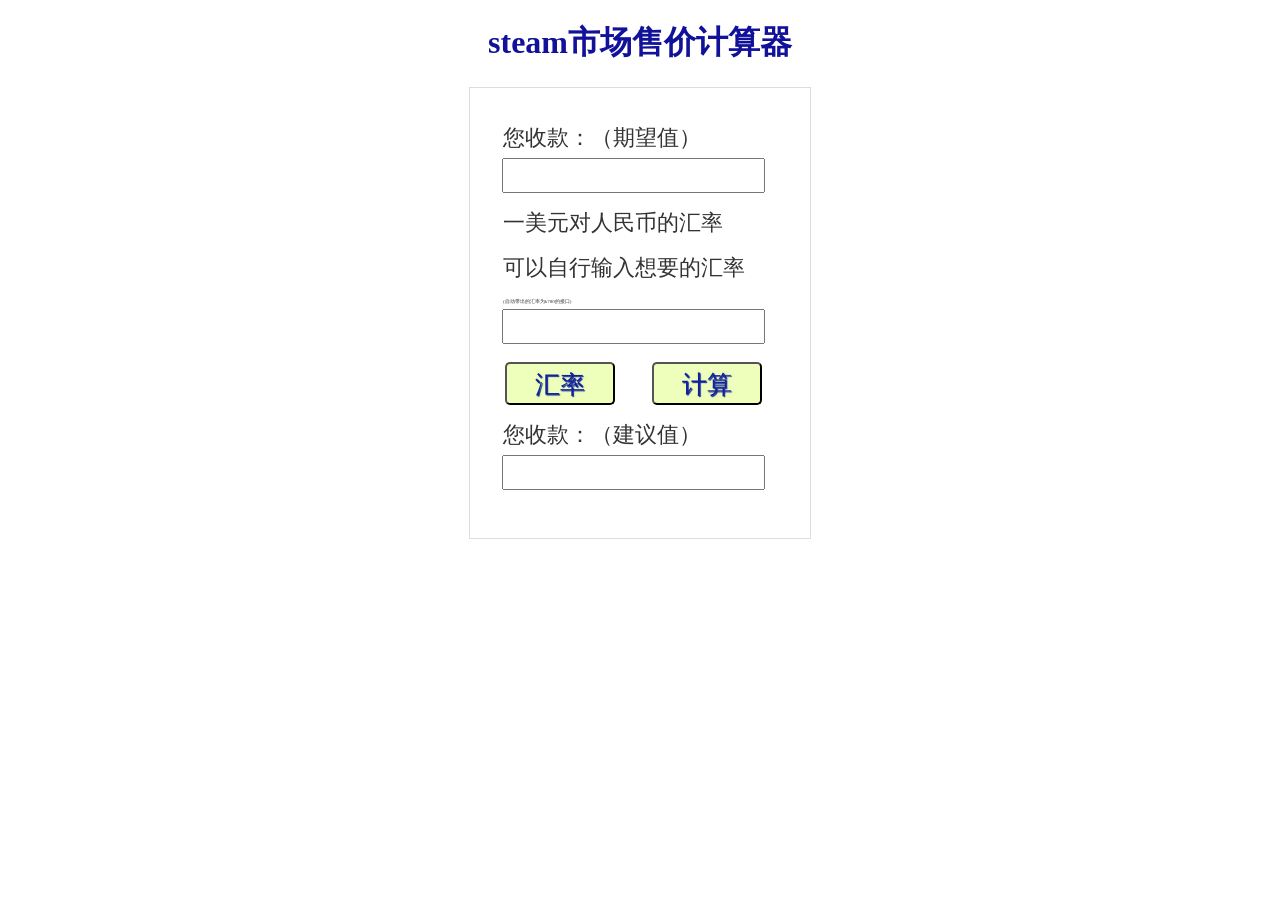
<file: index.html>
<!DOCTYPE html>
<html lang="en">

<head>
  <meta charset="UTF-8">
  <meta name="viewport" content="width=device-width">
  <title>steam市场售价计算器</title>
  <script type="text/javascript" src="http://cdn.staticfile.org/jquery/2.0.0/jquery.min.js"></script>
  <script src="./js/calc.js" charset="utf-8"></script>
  <link rel="stylesheet" href="./css/master.css" media="screen" title="no title" charset="utf-8">
</head>

<body>
  <h1>steam市场售价计算器</h1>
  <div class="bigDiv">
    <div>
      <p class="header">您收款：（期望值）</p>
      <input id="rmbGot" type="text">
    </div>
    <div>
      <p>一美元对人民币的汇率</p>
      <p>可以自行输入想要的汇率</p>
      <p style="font-size: 5px">(自动带出的汇率为k780的接口)</p>
      <input id="excRate" type="text">
    </div>
    <div>
      <button type="button" name="excBtn" onclick="autoExc()">汇率</button>
      <button type="button" name="button" onclick="calcLoop()">计算</button>
      <p>您收款：（建议值）</p>
      <input id="maxRmb" type="text">
    </div>
  </div>
  <!-- <img src="./images/tu.jpg" alt=""> -->
</body>

</html>
</file>
<file: css/master.css>
h1 {
  color: #119;
}

body {
  text-align: center;
}

.bigDiv {
  padding-top: 20px;
  border: 1px solid #d8dee2;
  width: 340px;
  height: 430px;
  position: relative;
  margin: 0 auto;
}

button {
  width: 110px;
  height: 43px;
  margin-top: 18px;
  margin-left: 10px;
  margin-right: 23px;
  font-size: 25px;
  border-radius:10px;
  line-height: 38px;
  text-align: center;
  color: #129;
  text-shadow:1px 1px 1px #129;
  border-radius: 5px;
  position: relative;
  overflow: hidden;
  background-color: #EEFFBB;
}

input {
  width: 255px;
  height: auto;
  font-size: 25px;
  margin-left: -13px;
}

p {
  color: #333;
  font-size: 22px;
  margin-left: 33px;
  text-align: left;
  margin-top: 15px;
  margin-bottom: 5px;
}

@media only screen and (max-width: 340px) {
  .bigDiv{
    width: 100%
  }
}
</file>
